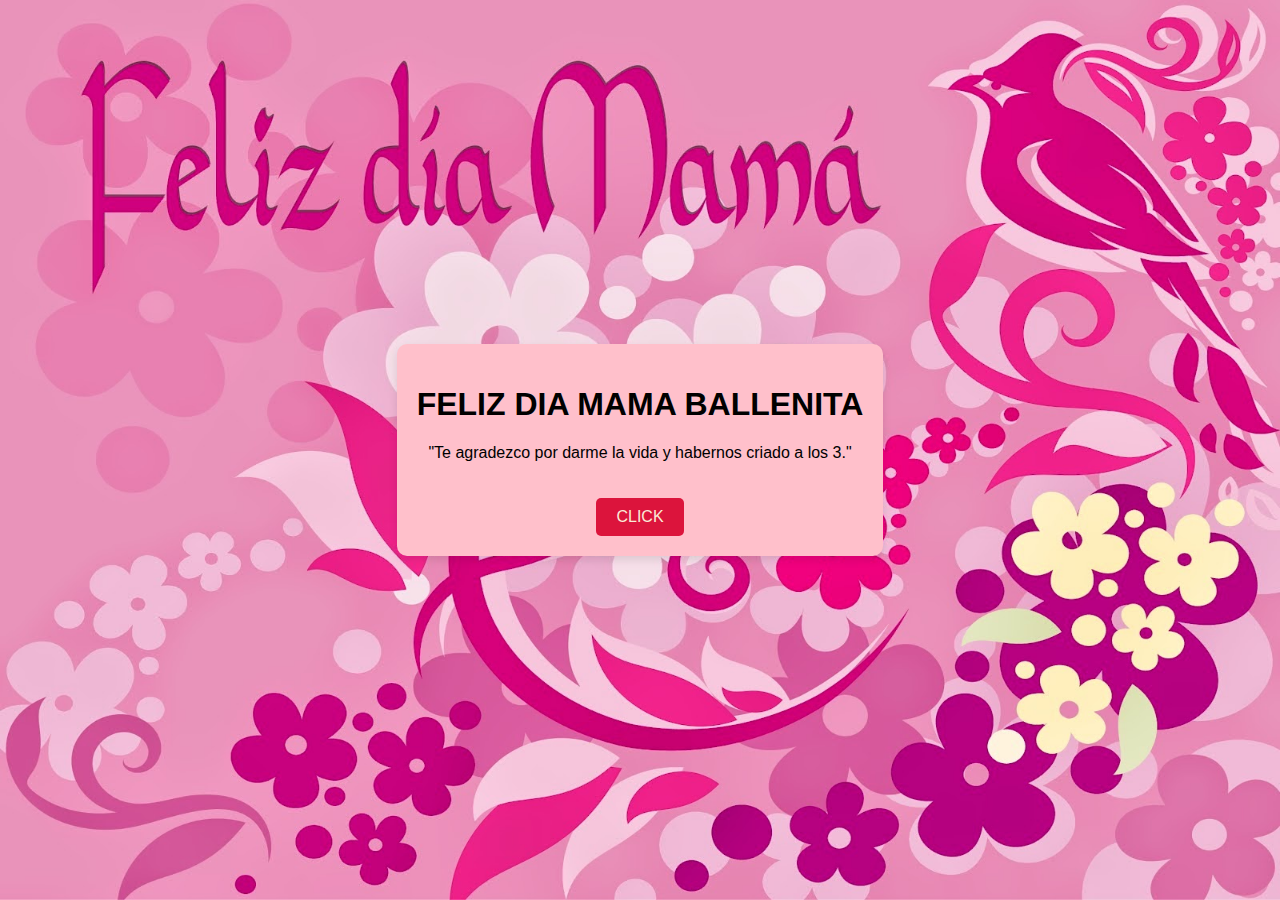
<file: index.HTML>
<!DOCTYPE html>
<html lang="es-EC">
<head>
    <meta charset="UTF-8">
    <meta name="viewport" content="width=device-width, initial-scale=1.0">
    <title>index</title>
    <link rel="stylesheet" href="style.css">
</head>

<body>
    <div class="contenedor">
        <h1>FELIZ DIA MAMA BALLENITA</h1>
        <p>"Te agradezco por darme la vida y habernos criado a los 3."</p>
        <a href="FelizDiaMaMa.html" class="boton-redireccion">CLICK</a>    
    </div>

</body>
</html>
</file>
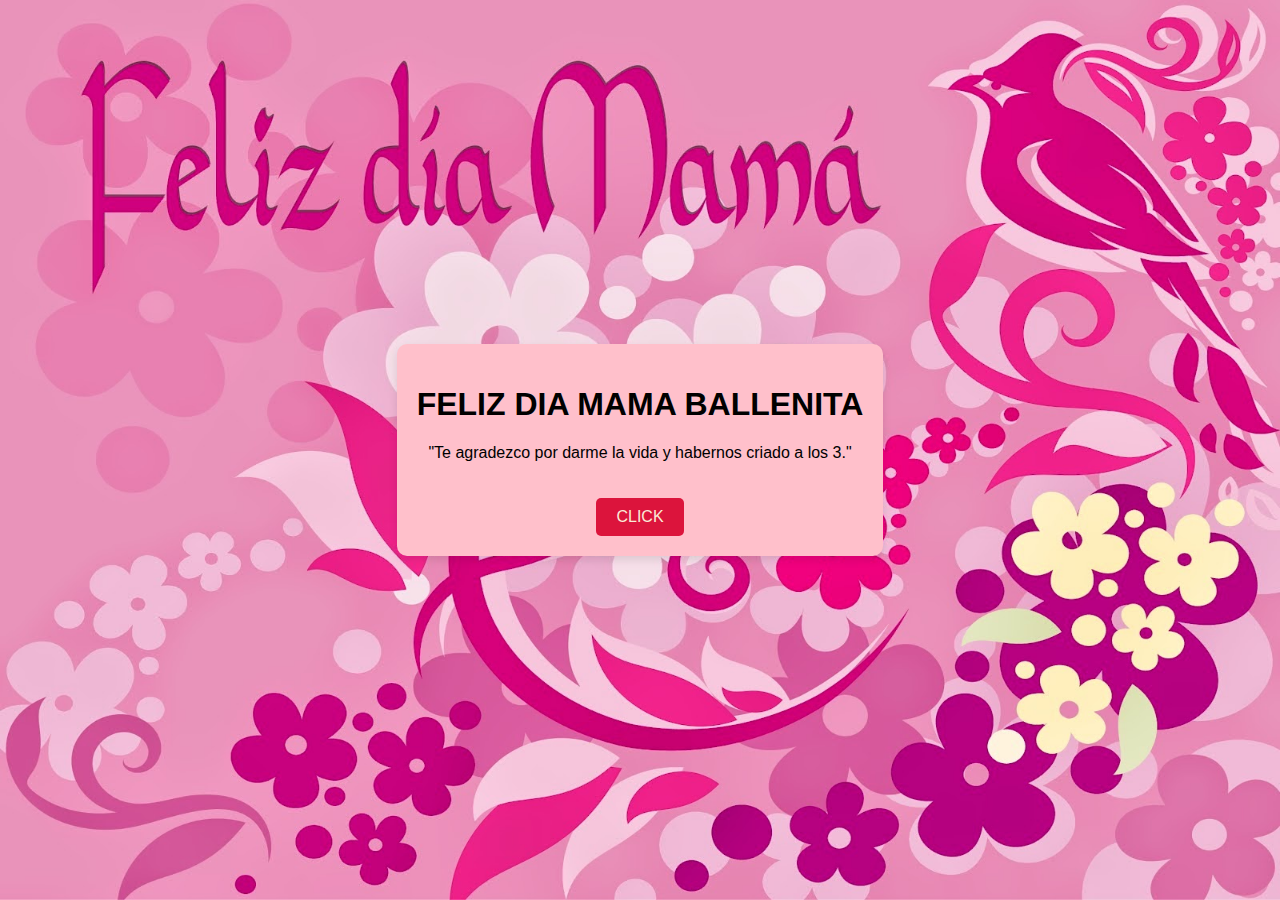
<file: index.html>
<!DOCTYPE html>
<html lang="es-EC">
<head>
    <meta charset="UTF-8">
    <meta name="viewport" content="width=device-width, initial-scale=1.0">
    <title>index</title>
    <link rel="stylesheet" href="style.css">
</head>

<body>
    <div class="contenedor">
        <h1>FELIZ DIA MAMA BALLENITA</h1>
        <p>"Te agradezco por darme la vida y habernos criado a los 3."</p>
        <a href="FelizDiaMaMa.html" class="boton-redireccion">CLICK</a>    
    </div>

</body>
</html>
</file>
<file: style.css>
body,html{
    font-family: Arial, Helvetica, sans-serif;
    height: 100%;
    width: 100vw;
    display: flex;
    justify-content: center;
    align-items: center;
    background: url(IMAGENES/FONDO_3.jpg);
    background-size: 100% 100%;
    background-position: center center;
    background-repeat: no-repeat;
    background-attachment: fixed;
    back

}
.contenedor{
    text-align: center;
    padding: 20px;
    background-color: pink;
    border-radius: 10px;
    box-shadow: 0 4px 8px rgba(0, 0, 0, 0.1);
}
.boton-redireccion{
    background-color: crimson;
    color: antiquewhite;
    padding: 10px 20px;
    display: inline-block;
    margin-top: 20px;
    border-radius: 5px;
    text-decoration: none;
}
.boton-redireccion:hover{
background-color: darkred;
}
</file>
